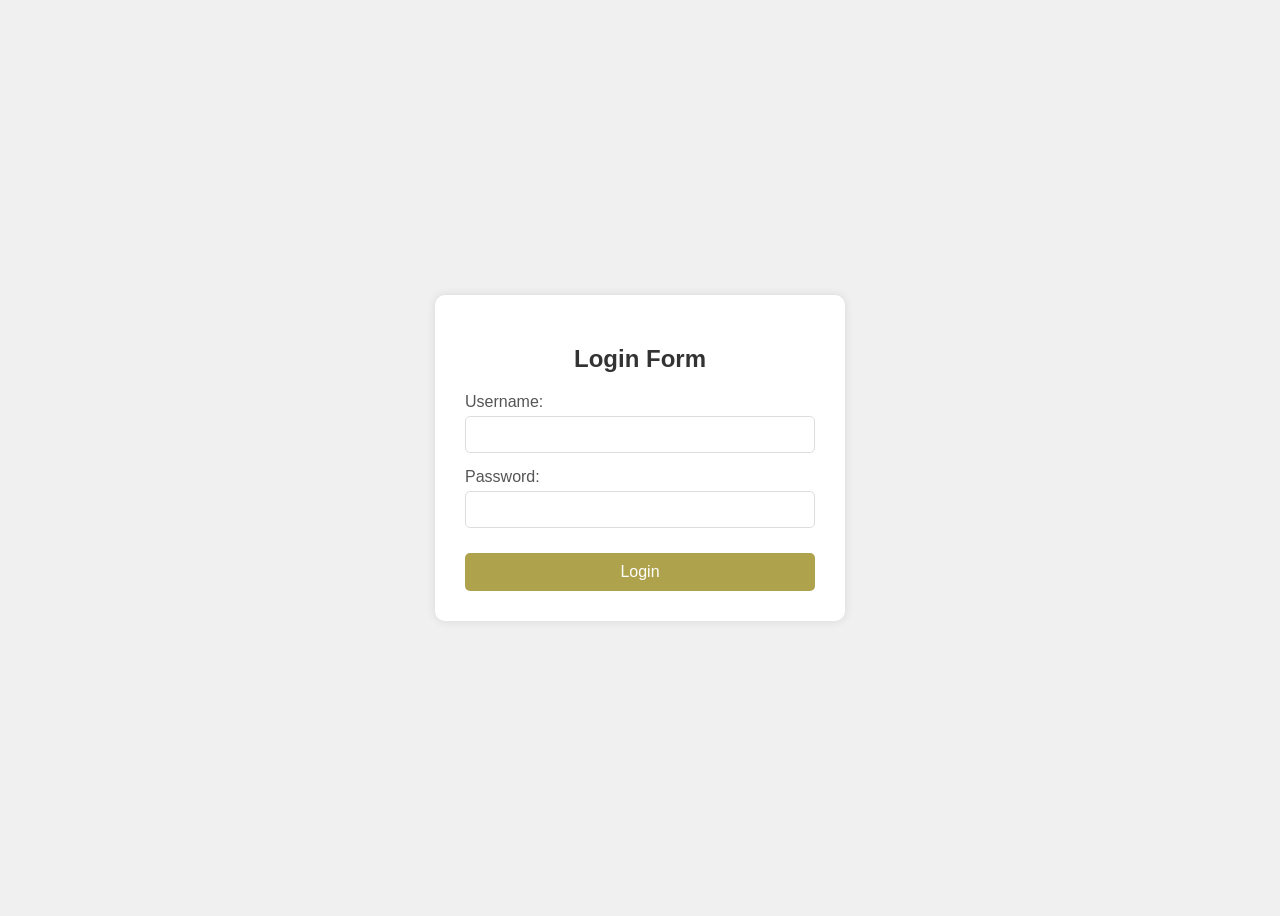
<file: Task2/index.html>
<!DOCTYPE html>
<html lang="en">
<head>
    <meta charset="UTF-8">
    <title>Login Form</title>
    <style>
        body {
            font-family: Arial, sans-serif;
            display: flex;
            justify-content: center;
            align-items: center;
            height: 100vh;
            background-color: #f0f0f0;
        }
        .login-box {
            background: white;
            padding: 30px;
            border-radius: 10px;
            box-shadow: 0 0 10px rgba(0,0,0,0.1);
            width: 350px;
        }
        h2 {
            text-align: center;
            color: #333;
            margin-bottom: 20px;
        }
        .form-group {
            margin-bottom: 15px;
        }
        label {
            display: block;
            margin-bottom: 5px;
            color: #555;
        }
        input {
            width: 100%;
            padding: 10px;
            border: 1px solid #ddd;
            border-radius: 5px;
            box-sizing: border-box;
        }
        button {
            width: 100%;
            padding: 10px;
            background-color: #afa24c;
            color: white;
            border: none;
            border-radius: 5px;
            cursor: pointer;
            font-size: 16px;
            margin-top: 10px;
        }
        button:hover {
            background-color: #45a049;
        }
        .error {
            color: red;
            font-size: 12px;
            margin-top: 5px;
        }
        .message {
            margin-top: 15px;
            padding: 10px;
            border-radius: 5px;
            text-align: center;
            display: none;
        }
        .success {
            background-color: #d4edda;
            color: #155724;
        }
        .fail {
            background-color: #f8d7da;
            color: #721c24;
        }
    </style>
</head>
<body>
    <div class="login-box">
        <h2>Login Form</h2>
        <form id="loginForm" onsubmit="return handleSubmit(event)">
            <div class="form-group">
                <label for="username">Username:</label>
                <input type="text" id="username" name="username">
                <div id="userError" class="error"></div>
            </div>
            
            <div class="form-group">
                <label for="password">Password:</label>
                <input type="password" id="password" name="password">
                <div id="passError" class="error"></div>
            </div>
            
            <button type="submit">Login</button>
        </form>
        <div id="message" class="message"></div>
    </div>

    <script src="script.js"></script>
</body>
</html>
</file>
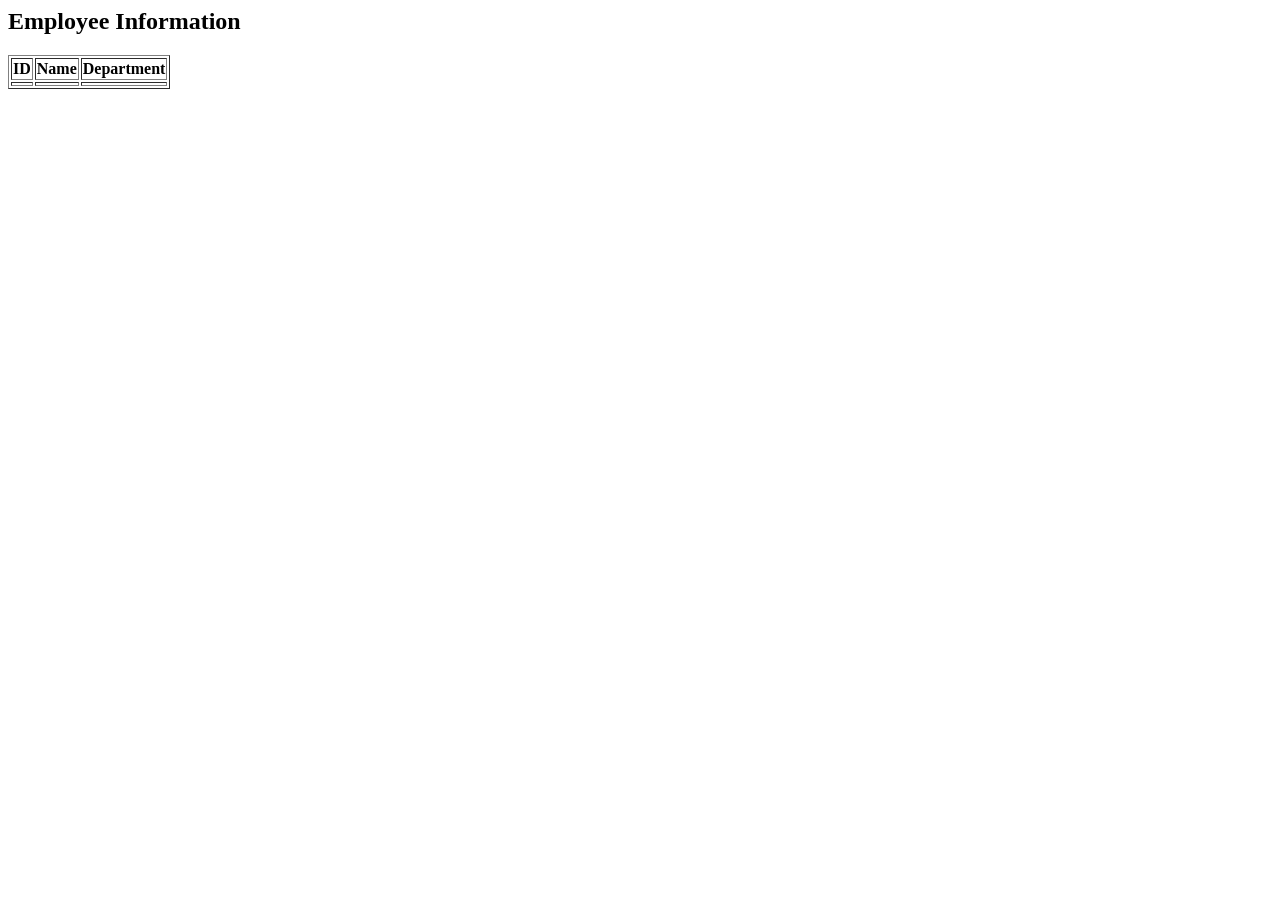
<file: Task-9/SpringMVC/src/main/resources/templates/emp.html>
<html>
<html xmlns:th="http://www.thymeleaf.org">
<head>
    <title>Employee Details</title>
</head>
<body>

<h2>Employee Information</h2>

<!-- <p>ID: <span th:text="${employee.id}"></span></p>
<p>Name: <span th:text="${employee.name}"></span></p>
<p>Department: <span th:text="${employee.department}"></span></p> -->

 <table border="1">
    <tr>
        <th>ID</th>
        <th>Name</th>
        <th>Department</th>
    </tr>

    <tr th:each="empl : ${emp}">
        <td th:text="${empl.id}"></td>
        <td th:text="${empl.name}"></td>
        <td th:text="${empl.department}"></td>
    </tr>

</table> 

</body>
</html>
</file>
